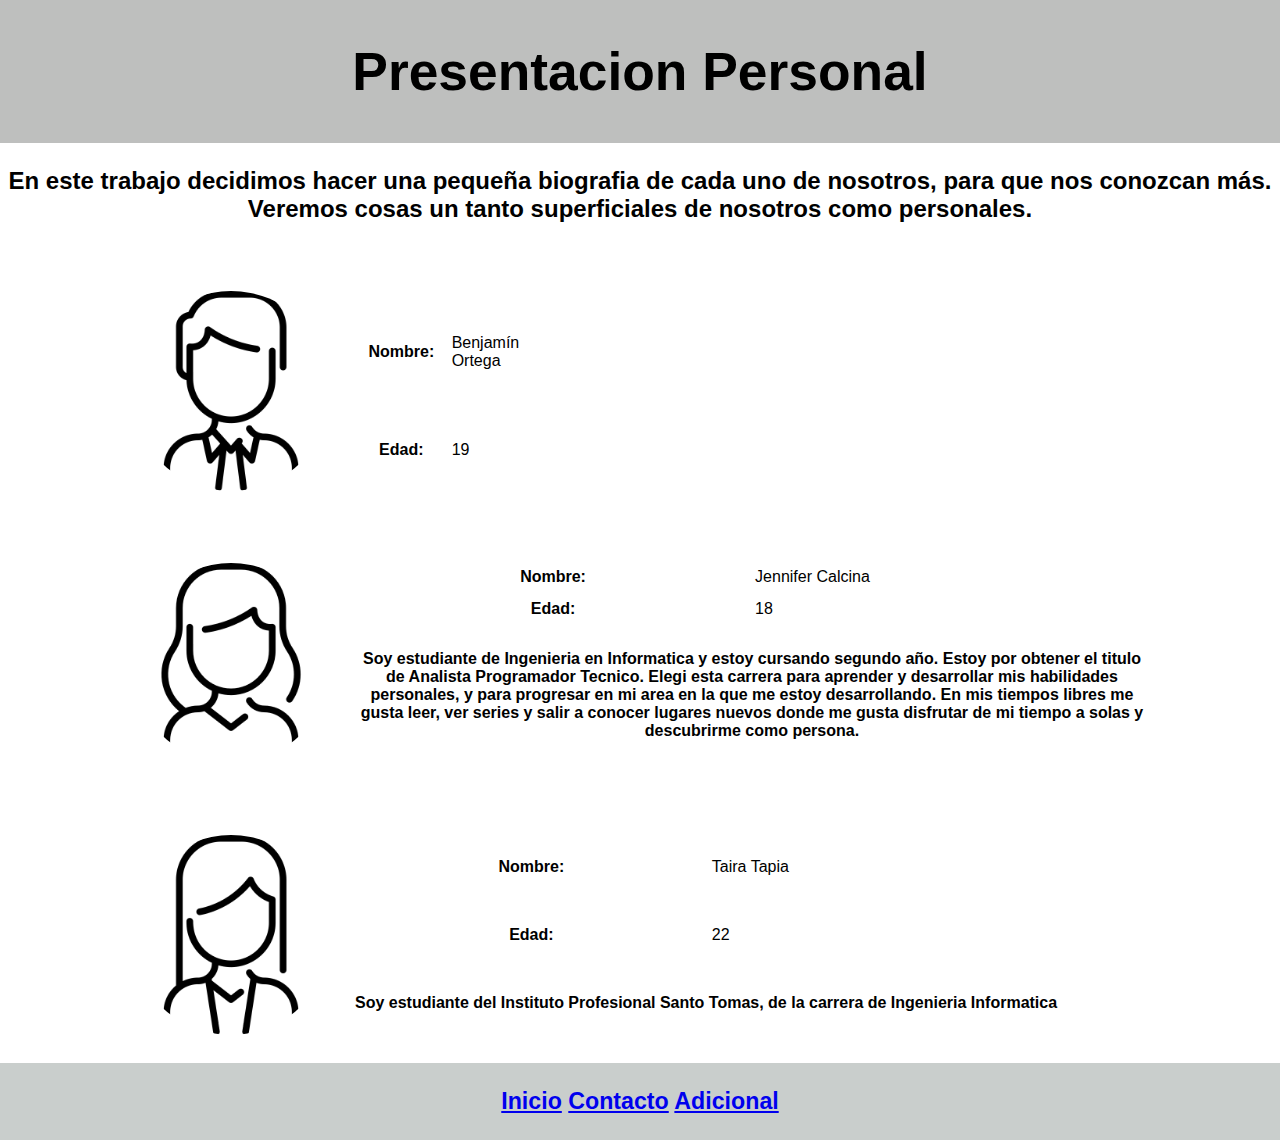
<file: index.html>
<!DOCTYPE html>
<html lang="en">
    <!--AGREGAMOS LA CABECERA-->
    <head>
        <meta charset="UTF-8">
        <title>Biografia</title>
        <link rel="stylesheet" href="estilos.css">

        
    </head>
    
    <body >

        
        <header style="background-color: rgba(106, 109, 106, 0.438);" class="header">
            <div id="titulo"> <h1>Presentacion Personal</h1></div>
        </header>
        
        <div id="parrafo">

            <h3>En este trabajo decidimos hacer una pequeña biografia de cada uno de nosotros, para que nos conozcan más. <br> Veremos cosas un tanto superficiales de nosotros como personales.</h3>
        </div>
        
        <br>
        <br>
        
        <div class="perfil">
        <table>
            <tr>
                <td rowspan="3">
                    <img src="img/hombre.png" alt="" height="200">
                </td>
            
                <th style="width: 50%;" >Nombre:  </th>
                <td> Benjamín Ortega</td>
            </tr>

            <tr> 
                
                <th style="width:50%;" style="text-align:left;">Edad: </th>
                <td style="width:50%;">19</td>
            </tr>
            
            <tr> 
                
                <th colspan="2"> </th>
                
            </tr>
        </table>

        </div>


        <br>
        <br>

        
        <div class="perfil">
            
            <table>
                <tr>
                    <td rowspan="3">
                        <img src="img/jenni.png" alt="" height="200">
                    </td>
                
                    <th style="width: 50%;" >Nombre:  </th>
                    <td> Jennifer Calcina</td>
                </tr>
    
                <tr> 
                    
                    <th style="width:50%;" style="text-align:left;">Edad: </th>
                    <td style="width:50%;">18</td>
                </tr>
                
                <tr> 
                    
                    <th colspan="2">Soy estudiante de Ingenieria en Informatica y estoy cursando segundo año. Estoy por obtener el titulo de Analista Programador Tecnico. 
                        Elegi esta carrera para aprender y desarrollar mis habilidades personales, y para progresar en mi area en la que me estoy desarrollando. En mis tiempos libres me gusta leer, 
                        ver series y salir a conocer lugares nuevos donde me gusta disfrutar de mi tiempo a solas y descubrirme como persona.</th>
                    
                </tr>
            </table>
         </div>
    
                 
            
        <br> 
        <br>


            <div class="perfil">
                <table>
                    <tr>
                        <td rowspan="3">
                            <img src="img/taira.png" alt="" height="200">
                        </td>
                    
                        <th style="width: 50%;" >Nombre:  </th>
                        <td>Taira Tapia</td>
                    </tr>
        
                    <tr> 
                        
                        <th style="width:50%;" style="text-align:left;">Edad: </th>
                        <td style="width:50%;">22</td>
                    </tr>
                    
                    <tr> 
                        
                        <th colspan="2">Soy estudiante del Instituto Profesional Santo Tomas, de la carrera de Ingenieria Informatica </th>
                        
                    </tr>
                </table>
                   
            </div>

        <footer>
            <div class="footer">


                <nav>
                    <a href="#">Inicio</a>
                    <a href="#">Contacto</a>
                    <a href="#">Adicional</a>
                </nav>

                
            </div>
        </footer>
    </body>
</html>
</file>
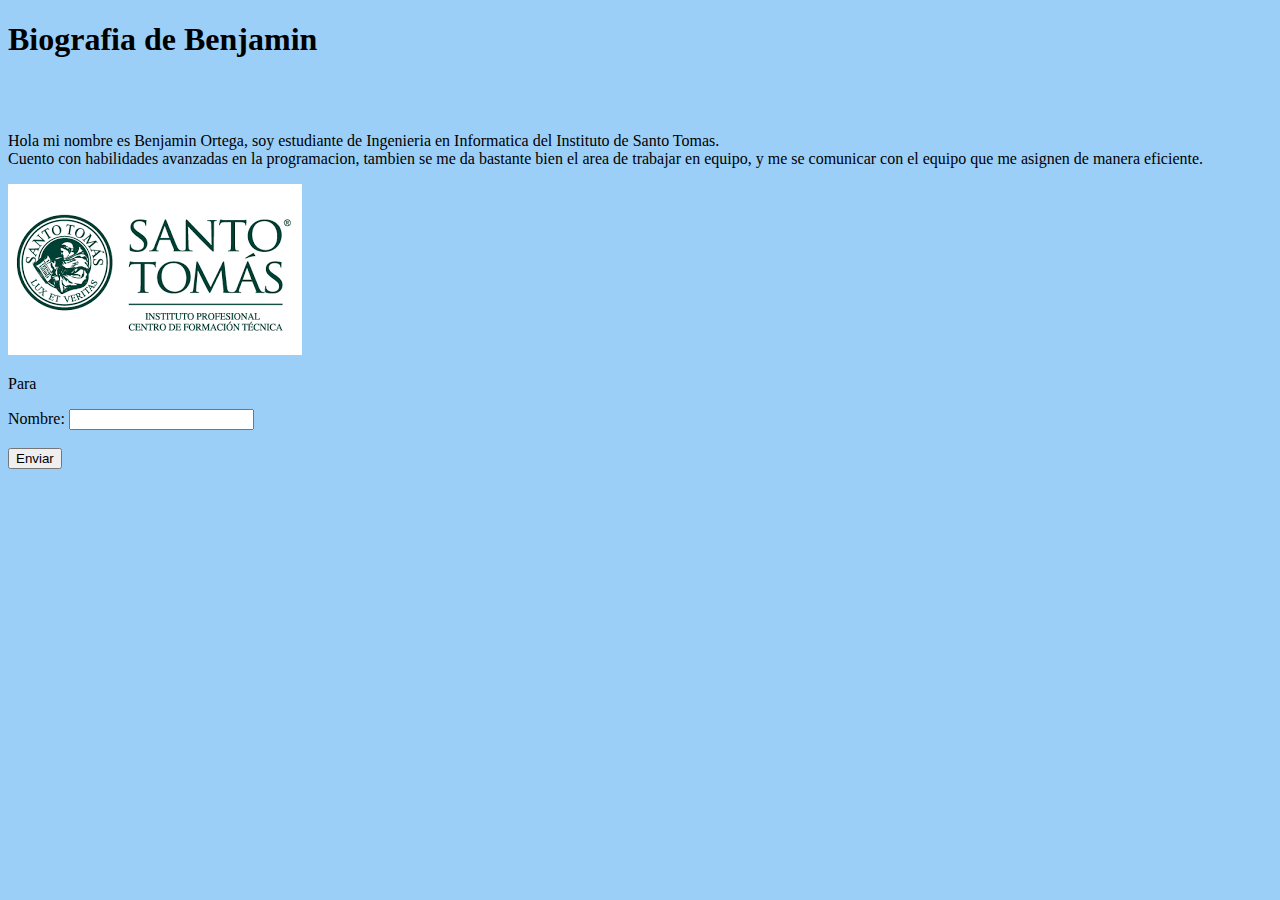
<file: benjamin.html>
<!DOCTYPE html>
<html lang="en">
<head>
    <meta charset="UTF-8">
    <meta name="viewport" content="width=device-width, initial-scale=1.0">
    <script src="script.js"></script>
    <title>Document</title>
</head>
<body style="background-color: rgba(89, 174, 243, 0.596);">
    <h1>Biografia de Benjamin</h1>
<br>
<br>
<p>Hola mi nombre es Benjamin Ortega, soy estudiante de Ingenieria en Informatica del Instituto de Santo Tomas. <br> Cuento con habilidades avanzadas en la programacion, tambien se me da bastante bien 
el area de trabajar en equipo, y me se comunicar con el equipo que me asignen de manera eficiente.  </p>
<img src="img/sto.png" alt="200">

<br>
<p> Para  </p>
    
</body>

<form id="formulario">
    <label for="nombre">Nombre:</label>
    <input type="text" id="nombre" name="nombre" required><br><br>
    <button type="submit">Enviar</button>
</form>

</html>
</file>
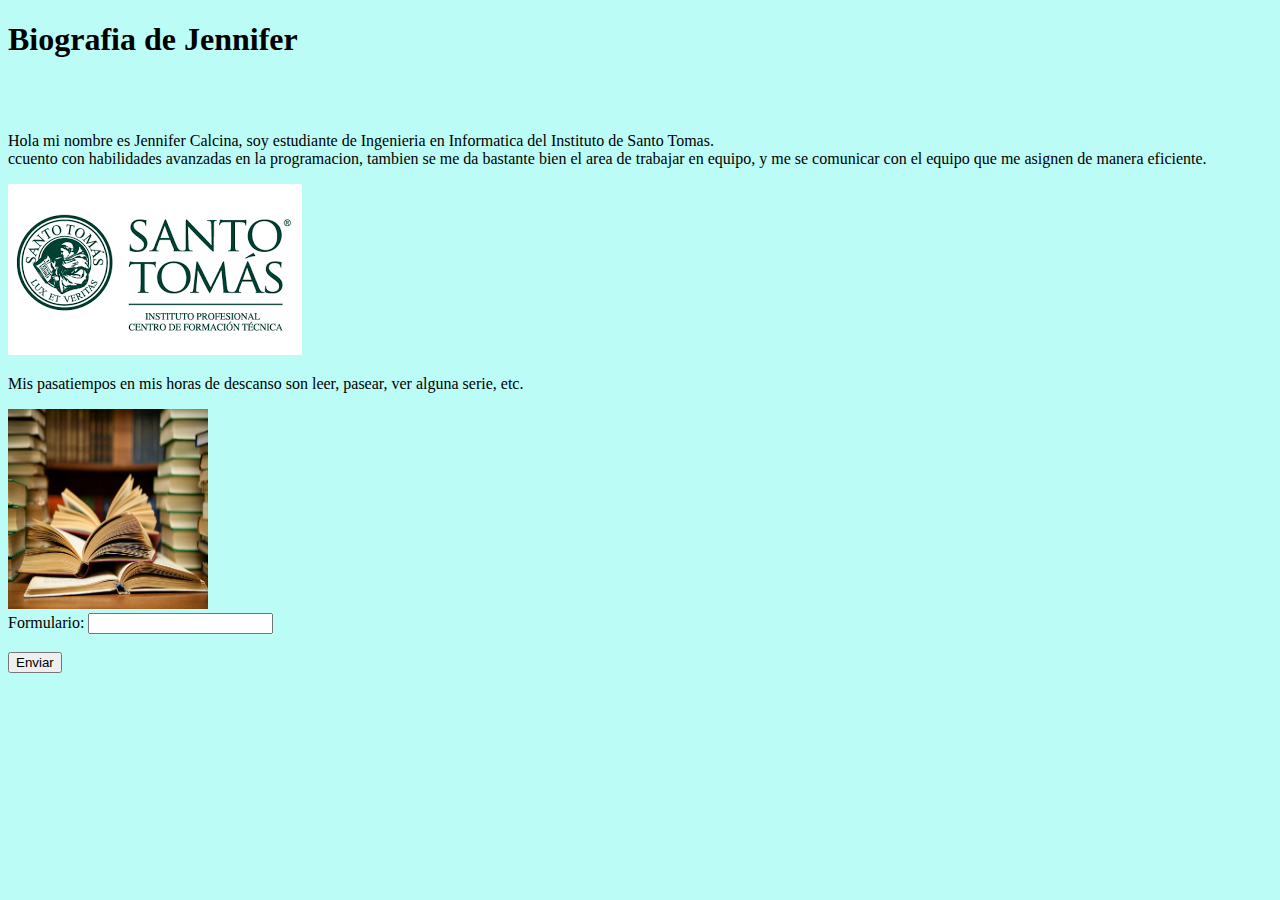
<file: jennifer.html>
<!DOCTYPE html>
<html lang="en">
<head>
    <meta charset="UTF-8">
    <meta name="viewport" content="width=device-width, initial-scale=1.0">
    <script src="script.js"></script>
    <title>Jennifer</title>
</head>
<body  style="background-color: rgba(100, 248, 236, 0.438);">
    <h1>Biografia de Jennifer</h1>
<br>
<br>
<p>Hola mi nombre es Jennifer Calcina, soy estudiante de Ingenieria en Informatica del Instituto de Santo Tomas. <br> ccuento con habilidades avanzadas en la programacion, tambien se me da bastante bien 
el area de trabajar en equipo, y me se comunicar con el equipo que me asignen de manera eficiente.  </p>
<img src="img/sto.png" alt="200">

<br>
<p>Mis pasatiempos en mis horas de descanso son leer, pasear, ver alguna serie, etc. </p>
    
<img src="img/libro.jpg" alt="100" width="200" height="200">
</body>

<form id="formulario">
    <label for="formulario">Formulario:</label>
    <input type="text" id="formulario" name="formulario" required><br><br>
   
    
    <div id="añadir"></div>
    <button onclick="añadirElemento()" type="submit ">Enviar</button>
</form>

</html>
</file>
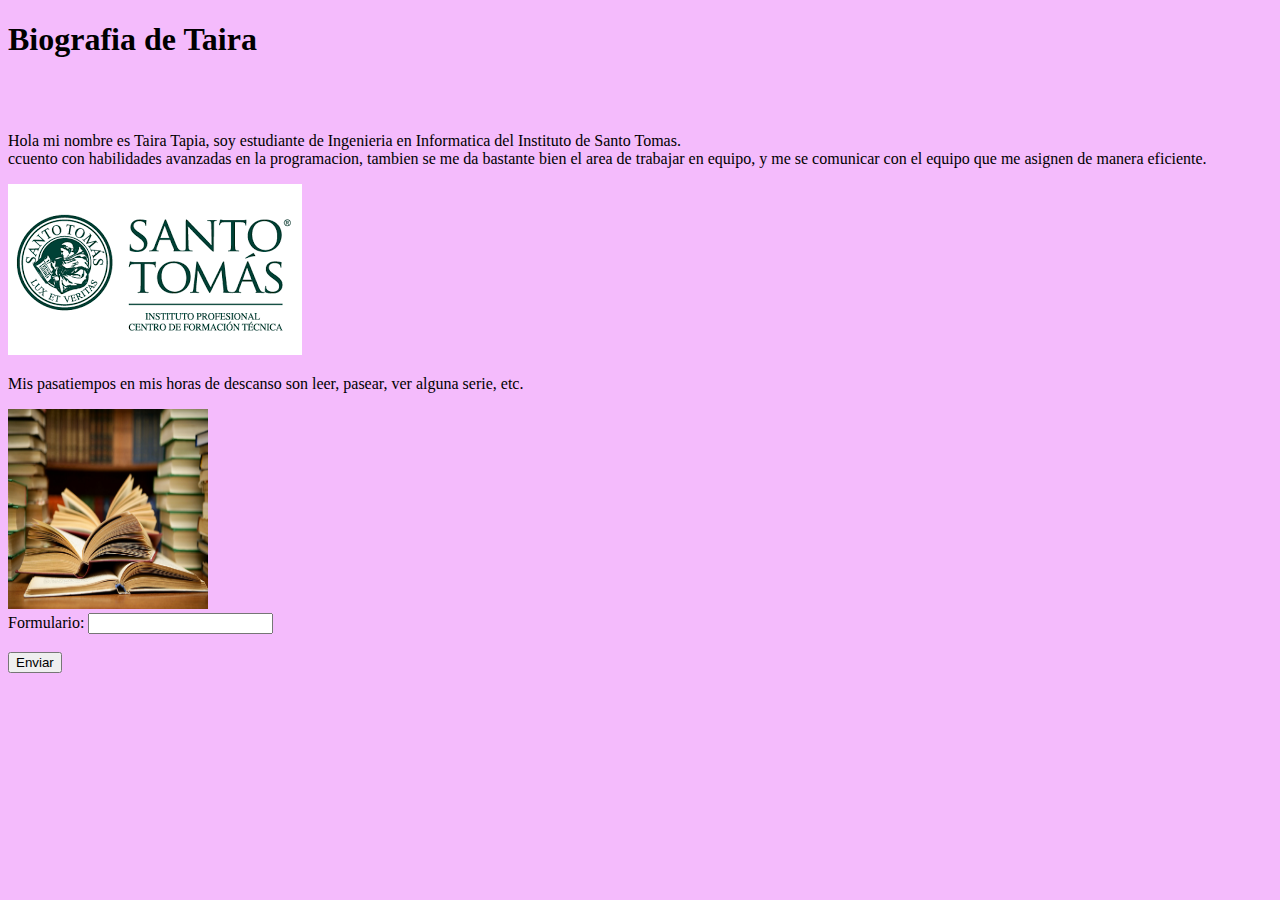
<file: taira.html>
<!DOCTYPE html>
<html lang="en">
<head>
    <meta charset="UTF-8">
    <meta name="viewport" content="width=device-width, initial-scale=1.0">
    <script src="script.js"></script>
    <title>Jennifer</title>
</head>
<body  style="background-color: rgba(231, 100, 248, 0.438);">
    <h1>Biografia de Taira</h1>
<br>
<br>
<p>Hola mi nombre es Taira Tapia, soy estudiante de Ingenieria en Informatica del Instituto de Santo Tomas. <br> ccuento con habilidades avanzadas en la programacion, tambien se me da bastante bien 
el area de trabajar en equipo, y me se comunicar con el equipo que me asignen de manera eficiente.  </p>
<img src="img/sto.png" alt="200">

<br>
<p>Mis pasatiempos en mis horas de descanso son leer, pasear, ver alguna serie, etc. </p>
    
<img src="img/libro.jpg" alt="100" width="200" height="200">
</body>

<form id="formulario">
    <label for="formulario">Formulario:</label>
    <input type="text" id="formulario" name="formulario" required><br><br>
   
    
    <div id="añadir"></div>
    <button onclick="añadirElemento()" type="submit ">Enviar</button>
</form>

</html>
</file>
<file: estilos.css>
#titulo {
    font-family: Vegur, 'PT Sans', Verdana, sans-serif;
    text-align: center;
  }


.header {
    margin: 0;
    padding: 5px 10px;
    font-weight: bold;
    font-size: 1.45em;
    text-align: center;
}
#parrafo {
    font-family: "Open Sans", sans-serif;
  
    justify-content: space-between; 
    margin-bottom: 20px;
    align-items: center; 
    text-align: center;
}


body {
    
    margin: 0;
    font-family: 'Roboto', sans-serif;
}

h1 { font-size: 2.3em;}
h2 { font-size: 2.7em;}
h3 { font-size: 1.5em;}
p  { font-size: 1.10em;}


.perfil {
    width: 80%; 
    margin: 0 auto; 
    padding: 5px;
    display: flex; 
    justify-content: space-between; 
    margin-bottom: 20px;
}


img {
    border-radius: 110%;
    margin-right: 20px;
    display: flex; 
    justify-content: space-between; 
}



.footer {
    margin: 0;
    padding: 25px 30px;
    font-weight: bold;
    color: rgb(107, 39, 141);
    font-size: 1.45em;
    text-align: center;
    background-color: rgba(188, 194, 192, 0.808);
}
</file>
